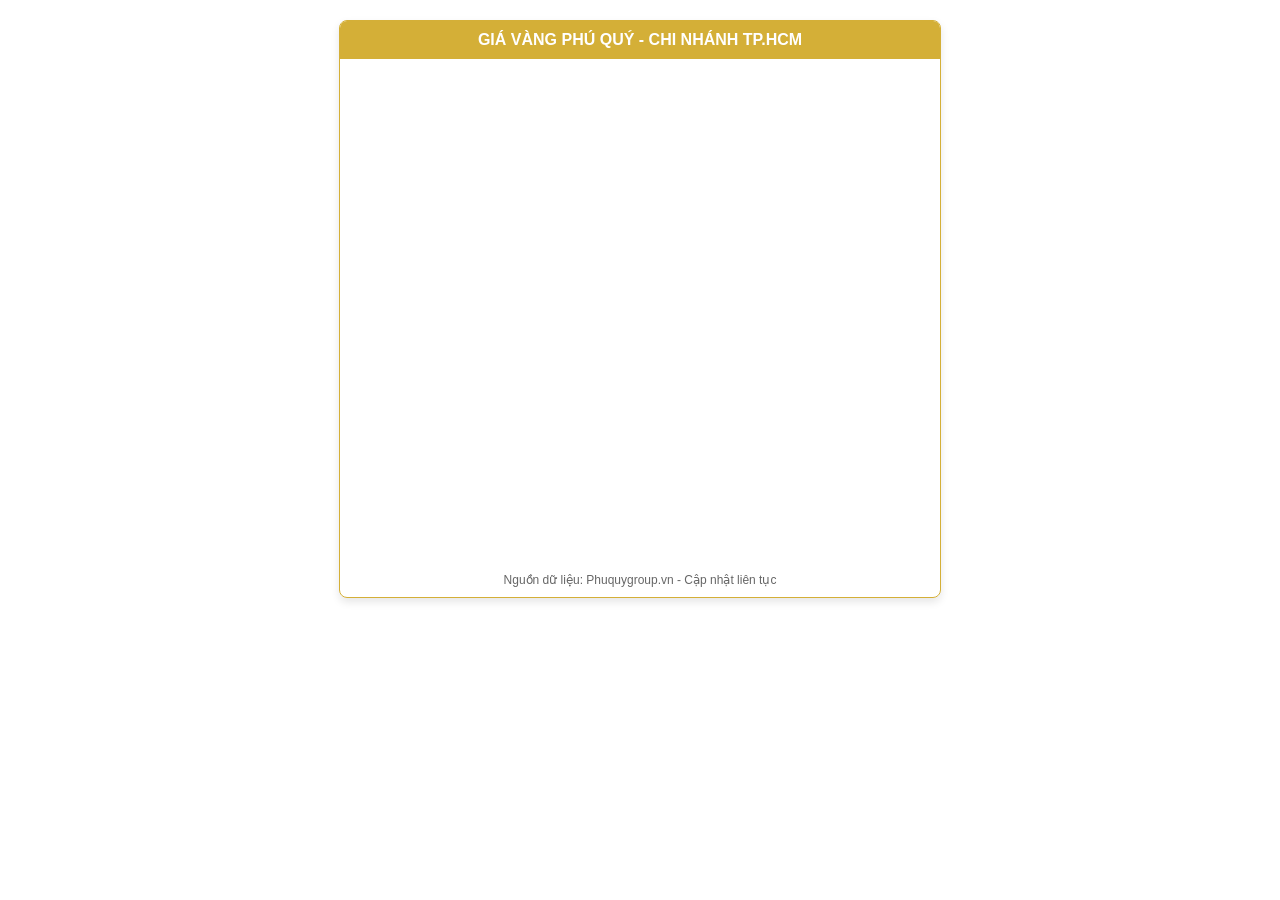
<file: 3.html>
<!DOCTYPE html>
<html lang="vi">
<head>
    <meta charset="UTF-8">
    <meta name="viewport" content="width=device-width, initial-scale=1.0">
    <title>Giá Vàng Phú Quý TP.HCM</title>
    <style>
        .gold-widget-container {
            width: 100%;
            max-width: 600px;
            margin: 20px auto;
            border: 1px solid #d4af37;
            border-radius: 8px;
            overflow: hidden;
            box-shadow: 0 4px 8px rgba(0,0,0,0.1);
            font-family: Arial, sans-serif;
        }
        .widget-header {
            background-color: #d4af37;
            color: white;
            padding: 10px;
            text-align: center;
            font-weight: bold;
        }
    </style>
</head>
<body>

    <div class="gold-widget-container">
        <div class="widget-header">GIÁ VÀNG PHÚ QUÝ - CHI NHÁNH TP.HCM</div>
        
        <!-- Nhúng Iframe từ nguồn Webgia (chuyên bóc tách dữ liệu Phú Quý) -->
        <iframe 
            src="https://webgia.com" 
            width="100%" 
            height="500" 
            frameborder="0" 
            scrolling="yes"
            style="border:none;">
        </iframe>
        
        <div style="padding: 10px; font-size: 12px; color: #666; text-align: center;">
            Nguồn dữ liệu: Phuquygroup.vn - Cập nhật liên tục
        </div>
    </div>

</body>
</html>
</file>
